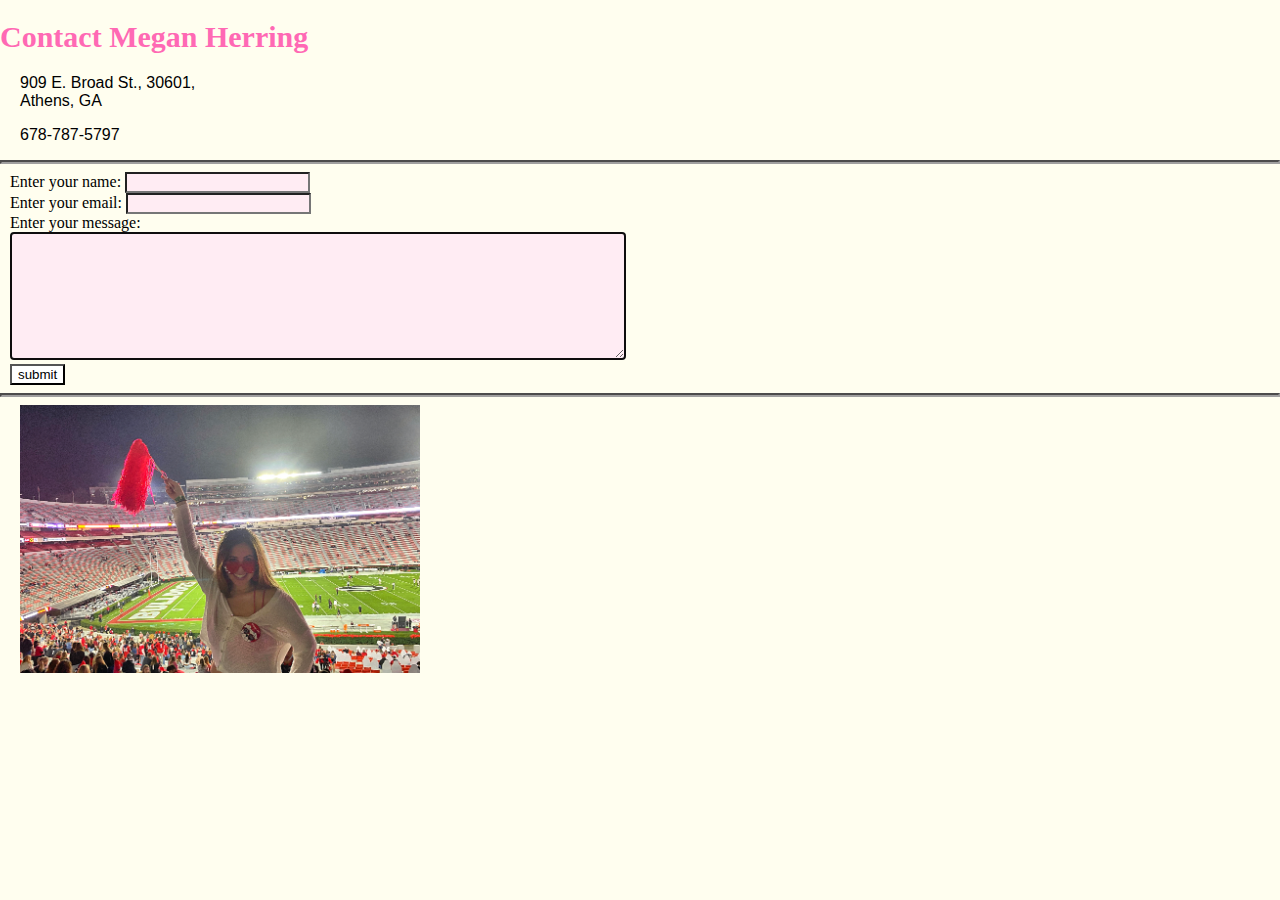
<file: contact.html>
<!DOCTYPE html>
<html lang="en">
    <head>
        <meta charset="utf-8">
        <link rel="icon" href="/favicon.ico">
        <title>Contact Megan Herring</title>
        <link rel="stylesheet" href= "css/styles.css">
    </head>
    <body>
        <h1>Contact Megan Herring</h1>
        <div class="contact">
            <p>909 E. Broad St., 30601,<br> Athens, GA</p>
            <p>678-787-5797</p>
        </div>
        <hr>
        <div class="form">
            <form action="mailto: megan.herring642@gmail.com" method="post">
                <label for="name">Enter your name: </label>
                <input type="text" name="name" id="name" required>
                <br>
                <label for="email">Enter your email: </label>
                <input type="text" name="email" id="email" required>
                <br>
                <label>Enter your message: </label>
                <br>
                <textarea rows = "7" cols="30" name="comment"> </textarea>
                <br>
                <input type="submit" value="submit">
                </form>
        </div>
        <hr>
        <img src="images/IMG_3816 2.jpg" alt="megan uga" width="400px" id="uga">

    </body>

</html>
</file>
<file: css/styles.css>
body {
    background-color: rgba(255, 251, 195, 0.26);
    margin: 0;
    padding: 0;
}

#second{
    padding: 10px;
    background-color: rgb(255, 236, 243);
}
#third{
    padding: 10px; 
    background-color: rgb(255, 236, 243);
    background-color: #e5e5f7;
    opacity: 0.8;
    background-image:  radial-gradient(#f744d0 0.5px, transparent 0.5px), radial-gradient(#f744c1 0.5px, rgb(255, 231, 240) 0.5px);
    background-size: 20px 20px;
    background-position: 0 0,10px 10px;
}
h1{
    font-family: 'Playfair Display', serif;
    color: hotpink;
    font-size: 30px; 
}
h2{
    font-family: 'Libre Caslon Text', serif;
    font-size: 24px;
}

h3{
    font-family: 'Urbanist', sans-serif;
    font: bold;
    color: rgb(83, 183, 241);
    font-size: 17px;
}
ul{
    font-family: 'Urbanist', sans-serif;
}
dl{
    font-family: 'Urbanist', sans-serif;
}

p{
    font-family: 'Urbanist', sans-serif;
}
a{
    color:hotpink;
    text-decoration: none;
}

a:hover {
    color: rgb(187, 145, 255);
  }


#contact {
    background-color: white;
    padding: 10px 20px;
    text-align: center;
    display: inline-block;
    border: 2px black;
    }

hr{
    border-width: 2px;
    border-color: rgb(160, 159, 159);

}

img{
    margin-left: auto;
    margin-right: auto;
}

#vet{
    float: right; 
    margin-right: 275px;
    border: black 2px solid;
    bottom: 5px;
}
#asl{
    float: right; 
    margin-right: 250px;
    border: black 2px solid;
    bottom: 5px;
}

#middle{
    border: 2px solid rgb(226, 74, 150);
}

#game {
    width: 150px;
    border: black 2px solid;
    float: right; 
    margin-right: 300px;
}

div#Language{
    columns: 2;
    display:block;
    margin-left:50px;
}

div#Leadership{
    columns: 2;
    display:block;
    margin-left:50px;
}

div#skills{
    columns: 2;
    display:block;
    margin-left:50px;
}
head{
    background-color: rgba(253, 249, 183, 0.274);
}

.form{
    margin-left: 10px;
    box-shadow: black;

}
input[type=text] {
    background-color: rgb(255, 236, 243);
  }

input[type=submit] {
    background-color: white;
}

  textarea {
    width: 45%;
    height: 100px;
    padding: 12px 20px;
    border: 2px solid rgb(14, 13, 13);
    border-radius: 4px;
    background-color: rgb(255, 236, 243);
  }

  .contact{
      margin-left:20px;
  }

  #uga{
    margin-left:20px;
  }

  b{
      font: bolder;
      font-family: 'Libre Caslon Text', serif, bold;
  }
</file>
